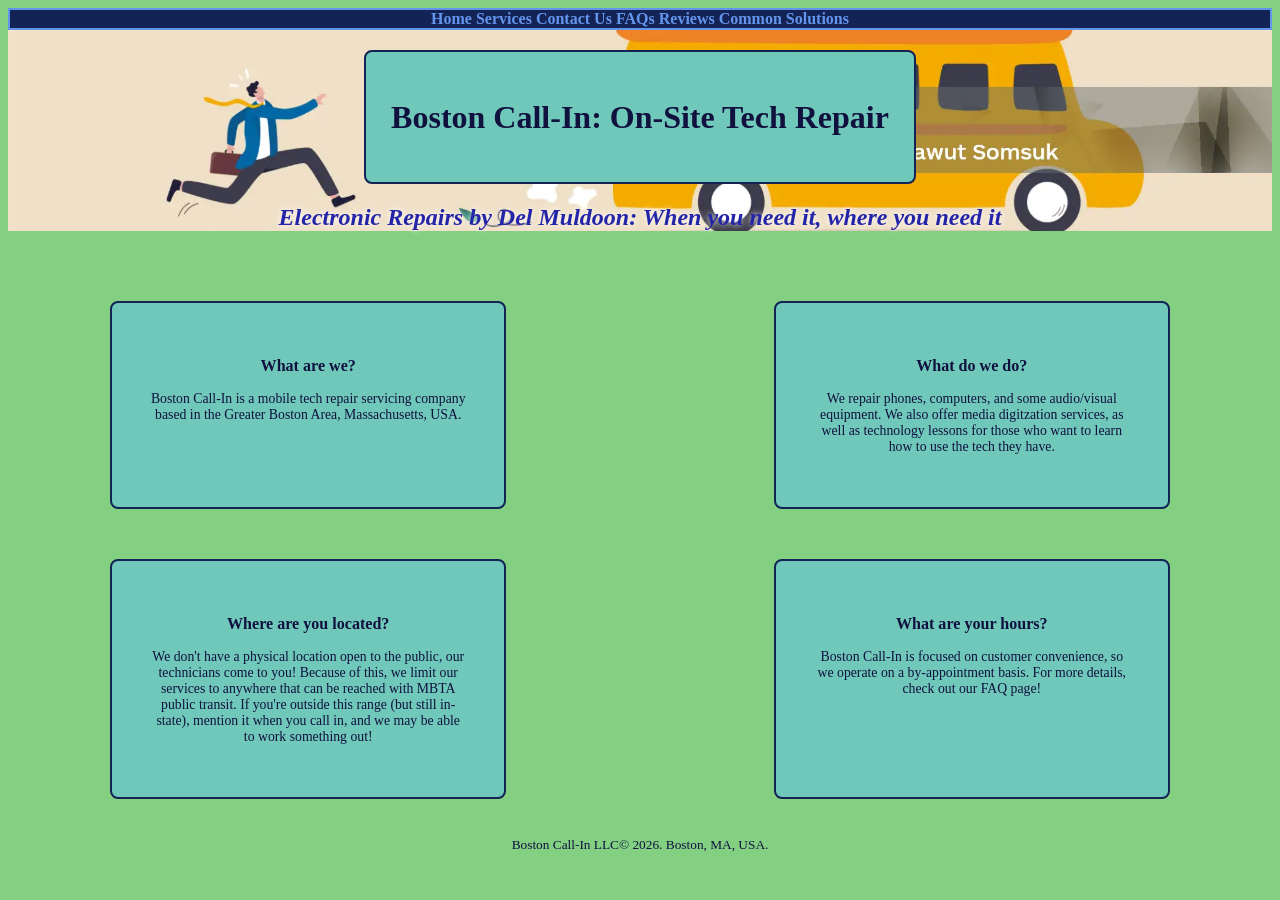
<file: index.html>
<!doctype html>
<html lang="en">
    <head>
        <meta charset="UTF-8" />
        <meta name="viewport" content="width=device-width, initial-scale=1.0" />
        <link rel="stylesheet" href="styles.css" />
        <title>Boston Call-In</title>
        <style>
            h1 {
                text-align: center;
            }
        </style>
    </head>
    <body>
        <header>
            <nav>
                <b>
                    <a href="index.html">Home</a>
                    <a href="services.html">Services</a>
                    <a href="contact.html">Contact Us</a>
                    <a href="faq.html">FAQs</a>
                    <a href="reviews.html">Reviews</a>
                    <a href="troubleshooting.html">Common Solutions</a>
                </b>
            </nav>
            <div class="bordered-div-banner">
                <div>
                    <h1><b>Boston Call-In: On-Site Tech Repair</b></h1>
                </div>
            </div>
            <div class="bannersubhead">
                <div>
                    <h2>Electronic Repairs by Del Muldoon: When you need it, where you need it</h2>
                </div>
            </div>
        </header>
        <main>
            <div class="bordered-div-home">
                <div>
                    <h3>What are we?</h3>
                    <p>
                        Boston Call-In is a mobile tech repair servicing company based in the Greater Boston Area,
                        Massachusetts, USA.
                    </p>
                </div>
                <div>
                    <h3>What do we do?</h3>
                    <p>
                        We repair phones, computers, and some audio/visual equipment. We also offer media digitzation
                        services, as well as technology lessons for those who want to learn how to use the tech they
                        have.
                    </p>
                </div>

                <div>
                    <h3>Where are you located?</h3>
                    <p>
                        We don't have a physical location open to the public, our technicians come to you! Because of
                        this, we limit our services to anywhere that can be reached with MBTA public transit. If you're
                        outside this range (but still in-state), mention it when you call in, and we may be able to work
                        something out!
                    </p>
                </div>
                <div>
                    <h3>What are your hours?</h3>
                    <p>
                        Boston Call-In is focused on customer convenience, so we operate on a by-appointment basis. For
                        more details, check out our FAQ page!
                    </p>
                </div>
            </div>
        </main>
        <br />
        <br />
        <footer>
            <small>Boston Call-In LLC&copy; 2026. Boston, MA, USA.</small>
        </footer>
    </body>
</html>
</file>
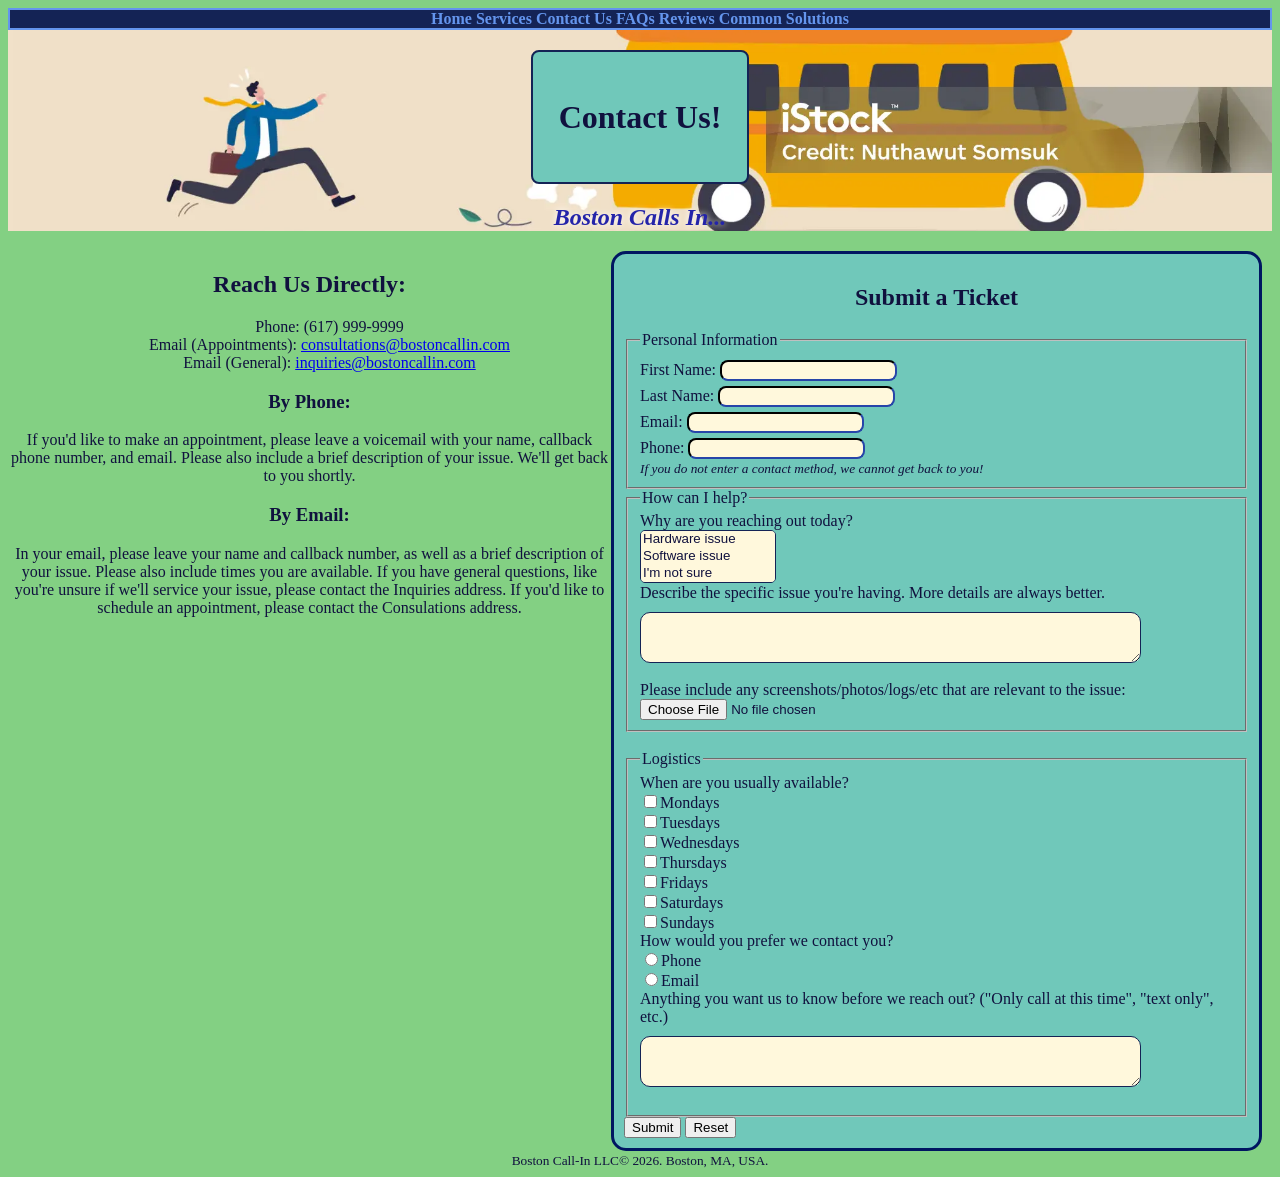
<file: contact.html>
<!doctype html>
<html lang="en">
    <head>
        <meta charset="UTF-8" />
        <meta name="viewport" content="width=device-width, initial-scale=1.0" />
        <link rel="stylesheet" href="styles.css" />
        <title>Contact Us!</title>
        <style>
        ul {
        list-style-type: none;
            }
        </style>
        <script src="script1.js"></script>
    </head>
    <body>
        <main>
            <header>
                <nav>
                    <b>
                        <a href="index.html">Home</a>
                        <a href="services.html">Services</a>
                        <a href="contact.html">Contact Us</a>
                        <a href="faq.html">FAQs</a>
                        <a href="reviews.html">Reviews</a>
                        <a href="troubleshooting.html">Common Solutions</a>
                    </b>
                </nav>
                <div class="bordered-div-banner">
                    <div>
                        <h1><b>Contact Us!</b></h1>
                    </div>
                </div>
                <div class="bannersubhead">
                    <div>
                        <h2>Boston Calls In...</h2>
                    </div>
                </div>
            </header>
            <div class="contactinfo">
                <div>
             <h2>Reach Us Directly:</h2>
            <ul list-type="none">
                <li>Phone: (617) 999-9999</li>
                <li>Email (Appointments): <a href="mailto:consultations@bostoncallin.com">consultations@bostoncallin.com</a></li>
                <li>Email (General): <a href="mailto:inquiries@bostoncallin.com">inquiries@bostoncallin.com</a></li>
            </ul>
            <h3><b>By Phone:</b></h3>
            <p>
                If you'd like to make an appointment, please leave a voicemail with your name, callback phone number,
                and email. Please also include a brief description of your issue. We'll get back to you shortly.
            </p>
            <h3><b>By Email:</b></h3>
            <p>
                In your email, please leave your name and callback number, as well as a brief description of your issue.
                Please also include times you are available. If you have general questions, like you're unsure if we'll
                service your issue, please contact the Inquiries address. If you'd like to schedule an appointment,
                please contact the Consulations address.
            </p>
                </div>
                <div>
            <form class="forme" action="https://webdevbasics.net/scripts/demo.php" method="post" novalidate> <!-- change this to tickets.php once i've figured that out -->
                <h2>Submit a Ticket</h2>
                <fieldset>
                    <legend>Personal Information</legend>
                    <label for="fName">First Name:</label>
                    <input type="text" name="fName" id="fName" required /><br />
                    <label for="lName">Last Name:</label>
                    <input type="text" name="lName" id="lName" required /><br />
                    <label for="uEmail">Email:</label>
                    <input type="email" name="uEmail" id="uEmail" /><br />
                    <label for="uPhone">Phone:</label>
                    <input type="tel" name="uPhone" id="uPhone" /><br />
                    <small><i>If you do not enter a contact method, we cannot get back to you!</i></small>
                </fieldset>
                <fieldset>
                    <legend>How can I help?</legend>
                    Why are you reaching out today?<br />
                    <select size="3" name="issuetype" id="type" required>
                    <option>Hardware issue</option>
                    <option>Software issue</option>
                    <option>I'm not sure</option>
                    <option>Tech training session</option>
                    <option>Just window shopping</option>
                    </select><br>
                    Describe the specific issue you're having. More details are always better.<br />
                    <textarea name="writein" id="writein" cols="60" rows="3" required></textarea><br />
                    Please include any screenshots/photos/logs/etc that are relevant to the issue:<br>
                    <input type=file>
                </fieldset>
                <br />
                <fieldset>
                    <legend>Logistics</legend>
                    When are you usually available?<br>
                    <input type="checkbox" name="monday" id="monday" value="yes" />Mondays<br />
                    <input type="checkbox" name="tuesday" id="tuesday" value="yes" />Tuesdays<br />
                    <input type="checkbox" name="wednesday" id="wednesday" value="yes" />Wednesdays<br />
                    <input type="checkbox" name="thursday" id="thursday" value="yes" />Thursdays<br />
                    <input type="checkbox" name="friday" id="friday" value="yes" />Fridays<br />
                    <input type="checkbox" name="saturday" id="saturday" value="yes" />Saturdays<br />
                    <input type="checkbox" name="sunday" id="sunday" value="yes" />Sundays<br />
                    How would you prefer we contact you?<br>
                    <input type="radio" name="contacttype" id="phone" value="phone" required />Phone<br />
                    <input type="radio" name="contacttype" id="email" value="email" />Email<br />
                    Anything you want us to know before we reach out? ("Only call at this time", "text only", etc.)<br>
                    <textarea name="contactnotes" id="contactnotes" cols="60" rows="3" required></textarea><br />
                </fieldset>
                <div class="buttons"><input type="submit" value="Submit" /> <input type="reset" /></div>
            </form>
                </div>
            </div>
        </main>
        <footer>
            <small>Boston Call-In LLC&copy; 2026. Boston, MA, USA.</small>
        </footer>
    </body>
</html>
</file>
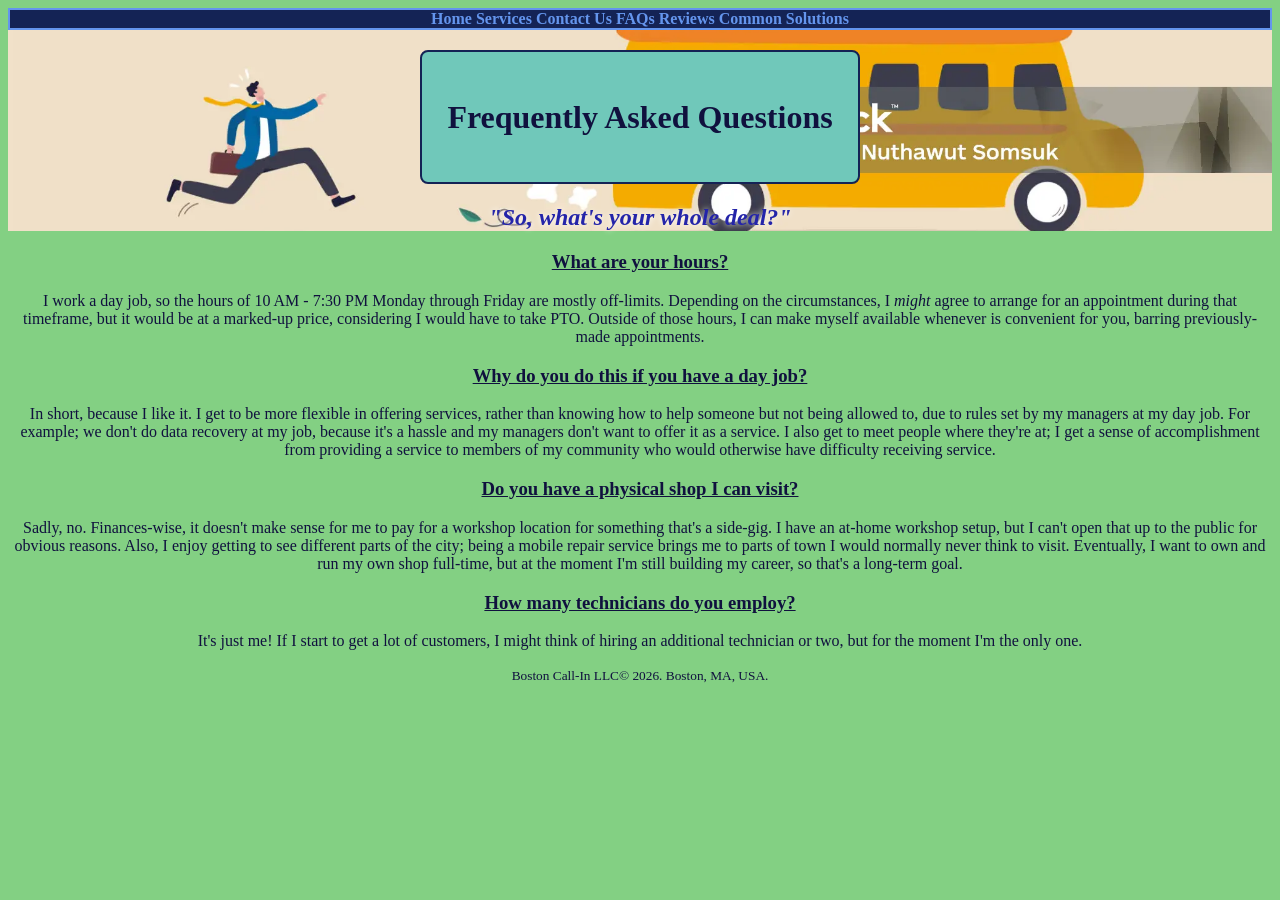
<file: faq.html>
<!doctype html>
<html lang="en">
    <head>
        <meta charset="UTF-8" />
        <meta name="viewport" content="width=device-width, initial-scale=1.0" />
        <link rel="stylesheet" href="styles.css" />
        <title>FAQs</title>
    </head>
    <body>
        <header>
            <nav>
                <b>
                    <a href="index.html">Home</a>
                    <a href="services.html">Services</a>
                    <a href="contact.html">Contact Us</a>
                    <a href="faq.html">FAQs</a>
                    <a href="reviews.html">Reviews</a>
                    <a href="troubleshooting.html">Common Solutions</a>
                </b>
            </nav>
            <div class="bordered-div-banner">
                <div>
                    <h1><b>Frequently Asked Questions</b></h1>
                </div>
            </div>
            <div class="bannersubhead">
                <div>
                    <h2>"So, what's your whole deal?"</h2>
                </div>
            </div>
        </header>
        <main>
            <div class="faqs">
                <div>
                    <h3><u>What are your hours?</u></h3>
                    <p>
                        I work a day job, so the hours of 10 AM - 7:30 PM Monday through Friday are mostly off-limits.
                        Depending on the circumstances, I <i>might</i> agree to arrange for an appointment during that
                        timeframe, but it would be at a marked-up price, considering I would have to take PTO. Outside
                        of those hours, I can make myself available whenever is convenient for you, barring
                        previously-made appointments.
                    </p>
                </div>
                <div>
                    <h3><u>Why do you do this if you have a day job?</u></h3>
                    <p>
                        In short, because I like it. I get to be more flexible in offering services, rather than knowing
                        how to help someone but not being allowed to, due to rules set by my managers at my day job. For
                        example; we don't do data recovery at my job, because it's a hassle and my managers don't want
                        to offer it as a service. I also get to meet people where they're at; I get a sense of
                        accomplishment from providing a service to members of my community who would otherwise have
                        difficulty receiving service.
                    </p>
                </div>
                <div>
                    <h3><u>Do you have a physical shop I can visit?</u></h3>
                    <p>
                        Sadly, no. Finances-wise, it doesn't make sense for me to pay for a workshop location for
                        something that's a side-gig. I have an at-home workshop setup, but I can't open that up to the
                        public for obvious reasons. Also, I enjoy getting to see different parts of the city; being a
                        mobile repair service brings me to parts of town I would normally never think to visit.
                        Eventually, I want to own and run my own shop full-time, but at the moment I'm still building my
                        career, so that's a long-term goal.
                    </p>
                </div>
                <div>
                    <h3><u>How many technicians do you employ?</u></h3>
                    <p>
                        It's just me! If I start to get a lot of customers, I might think of hiring an additional
                        technician or two, but for the moment I'm the only one.
                    </p>
                </div>
            </div>
        </main>
        <footer>
            <small>Boston Call-In LLC&copy; 2026. Boston, MA, USA.</small>
        </footer>
    </body>
</html>
</file>
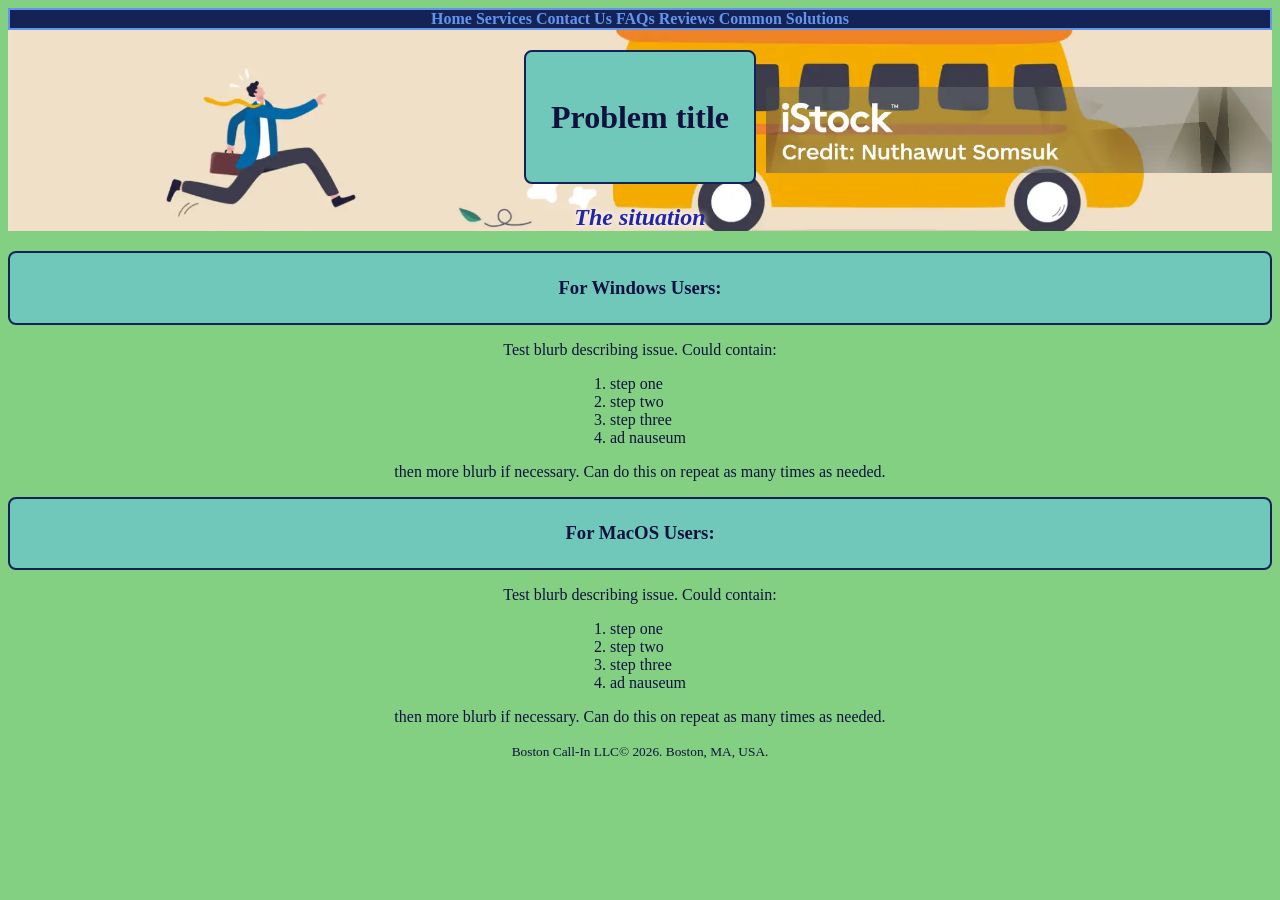
<file: hw-shutdown.html>
<!doctype html>
<html lang="en">
    <head>
        <meta charset="UTF-8" />
        <meta name="viewport" content="width=device-width, initial-scale=1.0" />
        <link rel="stylesheet" href="styles.css" />
        <!-- this is here to test if the hyperlink colors for the ts page display correctly. not intended to be fleshed out. -->
        <title>Tab Title</title>
    </head>
    <body>
        <header>
            <nav>
                <b>
                    <a href="index.html">Home</a>
                    <a href="services.html">Services</a>
                    <a href="contact.html">Contact Us</a>
                    <a href="faq.html">FAQs</a>
                    <a href="reviews.html">Reviews</a>
                    <a href="troubleshooting.html">Common Solutions</a>
                </b>
            </nav>
            <div class="bordered-div-banner">
                <div>
                    <h1><b>Problem title</b></h1>
                </div>
            </div>
            <div class="bannersubhead">
                <div>
                    <h2>The situation</h2>
                </div>
            </div>
        </header>
        <main>
            <div class="tstype">
                    <h3>For Windows Users:</h3>
            </div>
            <div class="ts-steps">
                    <p>Test blurb describing issue. Could contain:</p>
                    <ol>
                        <li>step one</li>
                        <li>step two</li>
                        <li>step three</li>
                        <li>ad nauseum</li>
                    </ol>
                    <p>then more blurb if necessary. Can do this on repeat as many times as needed.</p>
            </div>
            <div class="tstype">
                    <h3>For MacOS Users:</h3>
            </div>
            <div class="ts-steps">
                    <p>Test blurb describing issue. Could contain:</p>
                    <ol>
                        <li>step one</li>
                        <li>step two</li>
                        <li>step three</li>
                        <li>ad nauseum</li>
                    </ol>
                    <p>then more blurb if necessary. Can do this on repeat as many times as needed.</p>
            </div>
        </main>
        <footer>
            <small>Boston Call-In LLC&copy; 2026. Boston, MA, USA.</small>
        </footer>
    </body>
</html>
</file>
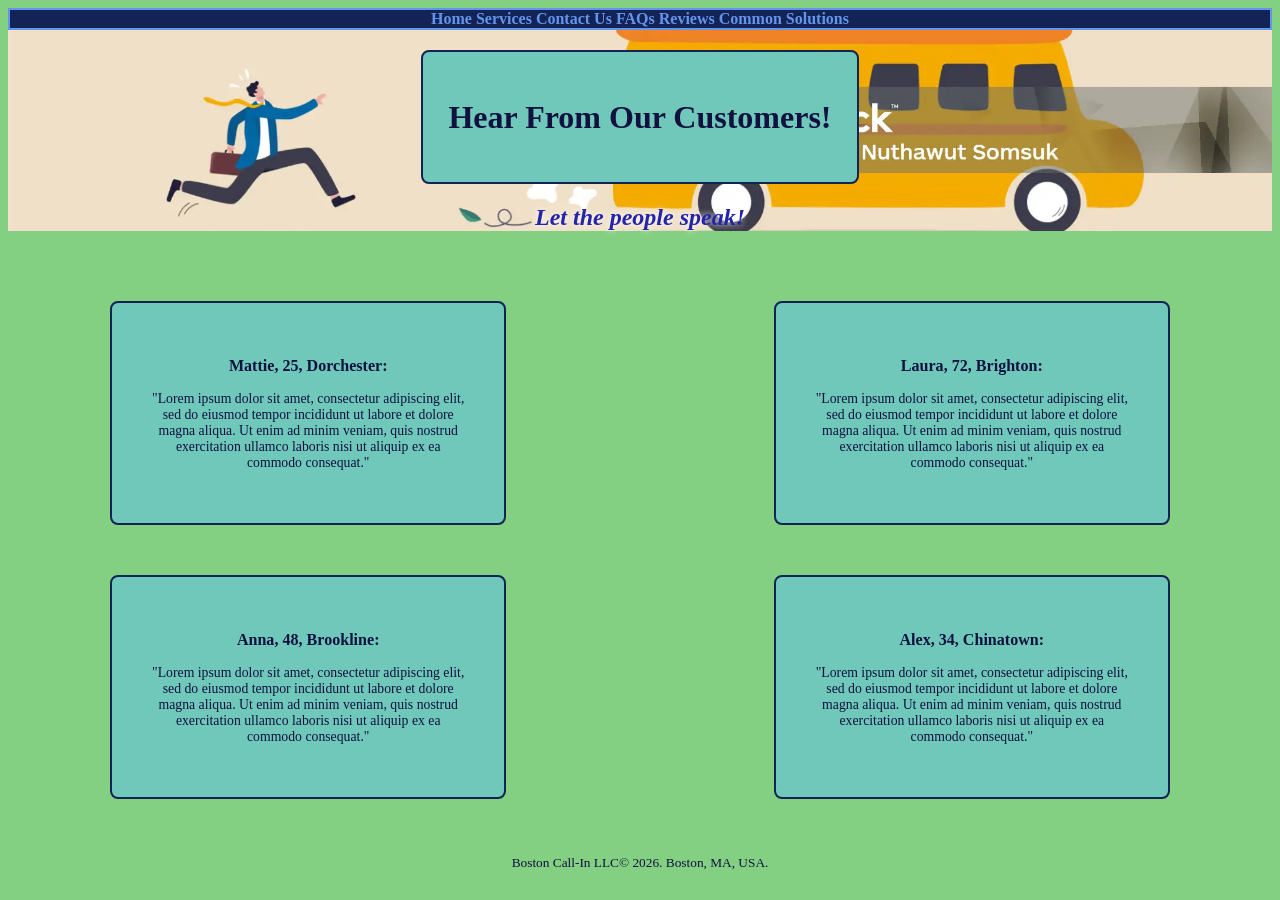
<file: reviews.html>
<!DOCTYPE html>
<html lang="en">
    <head>
        <meta charset="UTF-8" />
        <meta name="viewport" content="width=device-width, initial-scale=1.0" />
        <link rel="stylesheet" href="styles.css">
        <title>Reviews</title>
    </head>
    <body>
    <header>
            <nav>
                <b>
                    <a href="index.html">Home</a>
                    <a href="services.html">Services</a>
                    <a href="contact.html">Contact Us</a>
                    <a href="faq.html">FAQs</a>
                    <a href="reviews.html">Reviews</a>
                    <a href="troubleshooting.html">Common Solutions</a>
                </b>
            </nav>
            <div class="bordered-div-banner">
                <div>
                    <h1><b>Hear From Our Customers!</b></h1>
                </div>
            </div>
        <div class="bannersubhead">
        <div>
            <h2>Let the people speak!</h2></div></div>
        </header>
    <main>
        <div class="bordered-div-home">
                <div>
                    <h3>Mattie, 25, Dorchester:</h3>
                    <p>
                        "Lorem ipsum dolor sit amet, consectetur adipiscing elit, sed do eiusmod tempor incididunt ut
                        labore et dolore magna aliqua. Ut enim ad minim veniam, quis nostrud exercitation ullamco
                        laboris nisi ut aliquip ex ea commodo consequat."
                    </p>
                </div>
                <div>
                    <h3>Laura, 72, Brighton:</h3>
                    <p>
                        "Lorem ipsum dolor sit amet, consectetur adipiscing elit, sed do eiusmod tempor incididunt ut
                        labore et dolore magna aliqua. Ut enim ad minim veniam, quis nostrud exercitation ullamco
                        laboris nisi ut aliquip ex ea commodo consequat."
                    </p>
                </div>

                <div>
                    <h3>Anna, 48, Brookline:</h3>
                    <p>
                        "Lorem ipsum dolor sit amet, consectetur adipiscing elit, sed do eiusmod tempor incididunt ut
                        labore et dolore magna aliqua. Ut enim ad minim veniam, quis nostrud exercitation ullamco
                        laboris nisi ut aliquip ex ea commodo consequat."
                    </p>
                </div>
                <div>
                    <h3>Alex, 34, Chinatown:</h3>
                    <p>
                        "Lorem ipsum dolor sit amet, consectetur adipiscing elit, sed do eiusmod tempor incididunt ut
                        labore et dolore magna aliqua. Ut enim ad minim veniam, quis nostrud exercitation ullamco
                        laboris nisi ut aliquip ex ea commodo consequat."
                    </p>
                </div>
            </div>
        </main>
        <br>
        <br>
        <br>
    <footer>
            <small>Boston Call-In LLC&copy; 2026. Boston, MA, USA.</small>
        </footer>
    </body>
</html>
</file>
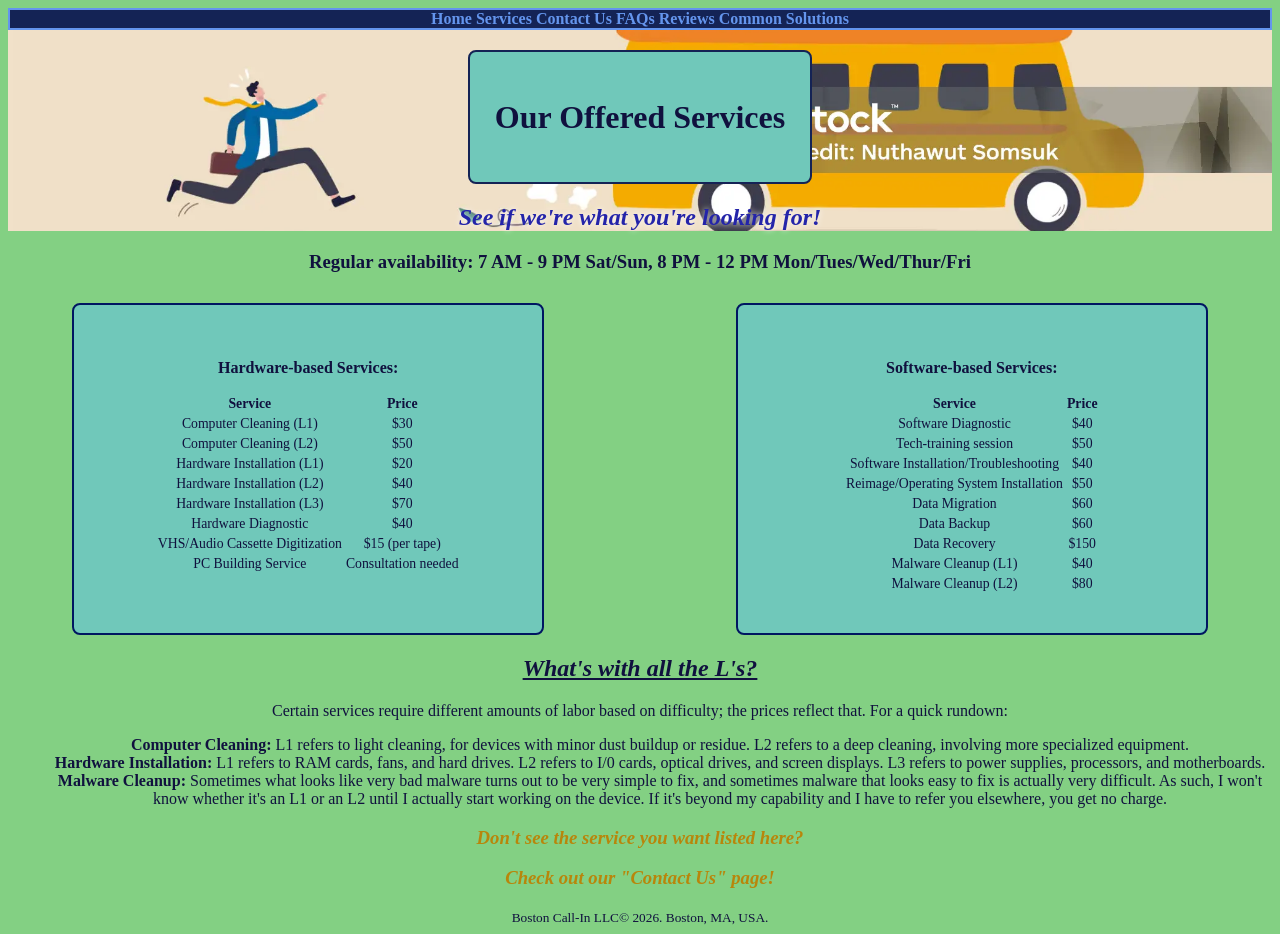
<file: services.html>
<!doctype html>
<html lang="en">
    <head>
        <meta charset="UTF-8" />
        <meta name="viewport" content="width=device-width, initial-scale=1.0" />
        <link rel="stylesheet" href="styles.css" />
        <title>Services</title>
        <style>
            h1 {
                text-align: center;
            }
            h3 {
                text-align: center;
            }
            h2 {
                text-align: center;
            }
            ul {
                text-align: center;
                list-style-type: none;
            }
        </style>
    </head>
    <body>
        <header>
            <nav>
                <b>
                    <a href="index.html">Home</a>
                    <a href="services.html">Services</a>
                    <a href="contact.html">Contact Us</a>
                    <a href="faq.html">FAQs</a>
                    <a href="reviews.html">Reviews</a>
                    <a href="troubleshooting.html">Common Solutions</a>
                </b>
            </nav>
            <div class="bordered-div-banner">
                <div>
                    <h1><b>Our Offered Services</b></h1>
                </div>
            </div>
        <div class="bannersubhead">
        <div>
            <h2>See if we're what you're looking for!</h2></div></div>
        </header>
        <main>
            <h3>Regular availability: 7 AM - 9 PM Sat/Sun, 8 PM - 12 PM Mon/Tues/Wed/Thur/Fri</h3>
            <div class="bordered-div-table">
                <div>
                    <h3>Hardware-based Services:</h3>
                    <table>
                        <tr>
                            <th>Service</th>
                            <th>Price</th>
                        </tr>
                        <tr>
                            <td>Computer Cleaning (L1)</td>
                            <td>$30</td>
                        </tr>
                        <tr>
                            <td>Computer Cleaning (L2)</td>
                            <td>$50</td>
                        </tr>
                        <tr>
                            <td>Hardware Installation (L1)</td>
                            <td>$20</td>
                        </tr>
                        <tr>
                            <td>Hardware Installation (L2)</td>
                            <td>$40</td>
                        </tr>
                        <tr>
                            <td>Hardware Installation (L3)</td>
                            <td>$70</td>
                        </tr>
                        <tr>
                            <td>Hardware Diagnostic</td>
                            <td>$40</td>
                        </tr>
                        <tr>
                            <td>VHS/Audio Cassette Digitization</td>
                            <td>$15 (per tape)</td>
                        </tr>
                        <tr>
                            <td>PC Building Service</td>
                            <td>Consultation needed</td>
                        </tr>
                    </table>
                </div>
                <div>
                    <h3>Software-based Services:</h3>
                    <table>
                        <tr>
                            <th>Service</th>
                            <th>Price</th>
                        </tr>
                        <tr>
                            <td>Software Diagnostic</td>
                            <td>$40</td>
                        </tr>
                        <tr>
                            <td>Tech-training session</td>
                            <td>$50</td>
                        </tr>
                        <tr>
                            <td>Software Installation/Troubleshooting</td>
                            <td>$40</td>
                        </tr>
                        <tr>
                            <td>Reimage/Operating System Installation</td>
                            <td>$50</td>
                        </tr>
                        <tr>
                            <td>Data Migration</td>
                            <td>$60</td>
                        </tr>
                        <tr>
                            <td>Data Backup</td>
                            <td>$60</td>
                        </tr>
                        <tr>
                            <td>Data Recovery</td>
                            <td>$150</td>
                        </tr>
                        <tr>
                            <td>Malware Cleanup (L1)</td>
                            <td>$40</td>
                        </tr>
                        <tr>
                            <td>Malware Cleanup (L2)</td>
                            <td>$80</td>
                        </tr>
                    </table>
                </div>
            </div>
            <h2><i><u>What's with all the L's?</u></i></h2>
            <p>
                Certain services require different amounts of labor based on difficulty; the prices reflect that. For a
                quick rundown:
            </p>
            <ul>
                <li>
                    <b>Computer Cleaning:</b> L1 refers to light cleaning, for devices with minor dust buildup or
                    residue. L2 refers to a deep cleaning, involving more specialized equipment.
                </li>
                <li>
                    <b>Hardware Installation:</b> L1 refers to RAM cards, fans, and hard drives. L2 refers to I/0 cards,
                    optical drives, and screen displays. L3 refers to power supplies, processors, and motherboards.
                </li>
                <li>
                    <b>Malware Cleanup:</b> Sometimes what looks like very bad malware turns out to be very simple to
                    fix, and sometimes malware that looks easy to fix is actually very difficult. As such, I won't know
                    whether it's an L1 or an L2 until I actually start working on the device. If it's beyond my
                    capability and I have to refer you elsewhere, you get no charge.
                </li>
            </ul>
            <div class="subheader">
                <div>
                    <h3><i>Don't see the service you want listed here?</i></h3>
                    <h3><i>Check out our "Contact Us" page!</i></h3>
                </div>
            </div>
        </main>
        <footer>
            <small>Boston Call-In LLC&copy; 2026. Boston, MA, USA.</small>
        </footer>
    </body>
</html>
</file>
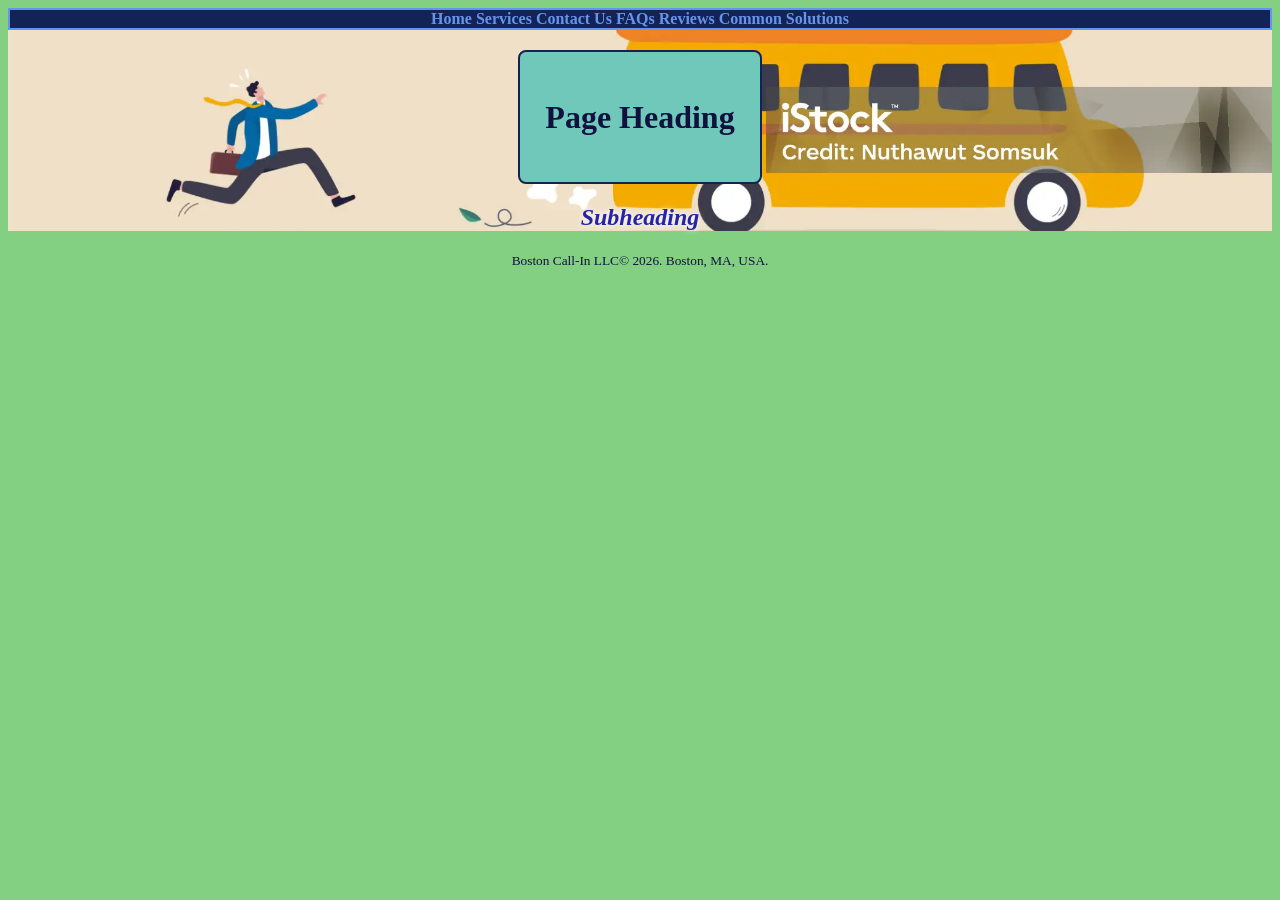
<file: template.html>
<!doctype html>
<html lang="en">
    <head>
        <meta charset="UTF-8" />
        <meta name="viewport" content="width=device-width, initial-scale=1.0" />
        <link rel="stylesheet" href="styles.css" />
        <!-- this is the template for generic pages -->
        <title>Tab Title</title>
    </head>
    <body>
        <header>
            <nav>
                <b>
                    <a href="index.html">Home</a>
                    <a href="services.html">Services</a>
                    <a href="contact.html">Contact Us</a>
                    <a href="faq.html">FAQs</a>
                    <a href="reviews.html">Reviews</a>
                    <a href="troubleshooting.html">Common Solutions</a>
                </b>
            </nav>
            <div class="bordered-div-banner">
                <div>
                    <h1><b>Page Heading</b></h1>
                </div>
            </div>
            <div class="bannersubhead">
                <div>
                    <h2>Subheading</h2>
                </div>
            </div>
        </header>
        <main>

        </main>
        <footer>
            <small>Boston Call-In LLC&copy; 2026. Boston, MA, USA.</small>
        </footer>
    </body>
</html>
</file>
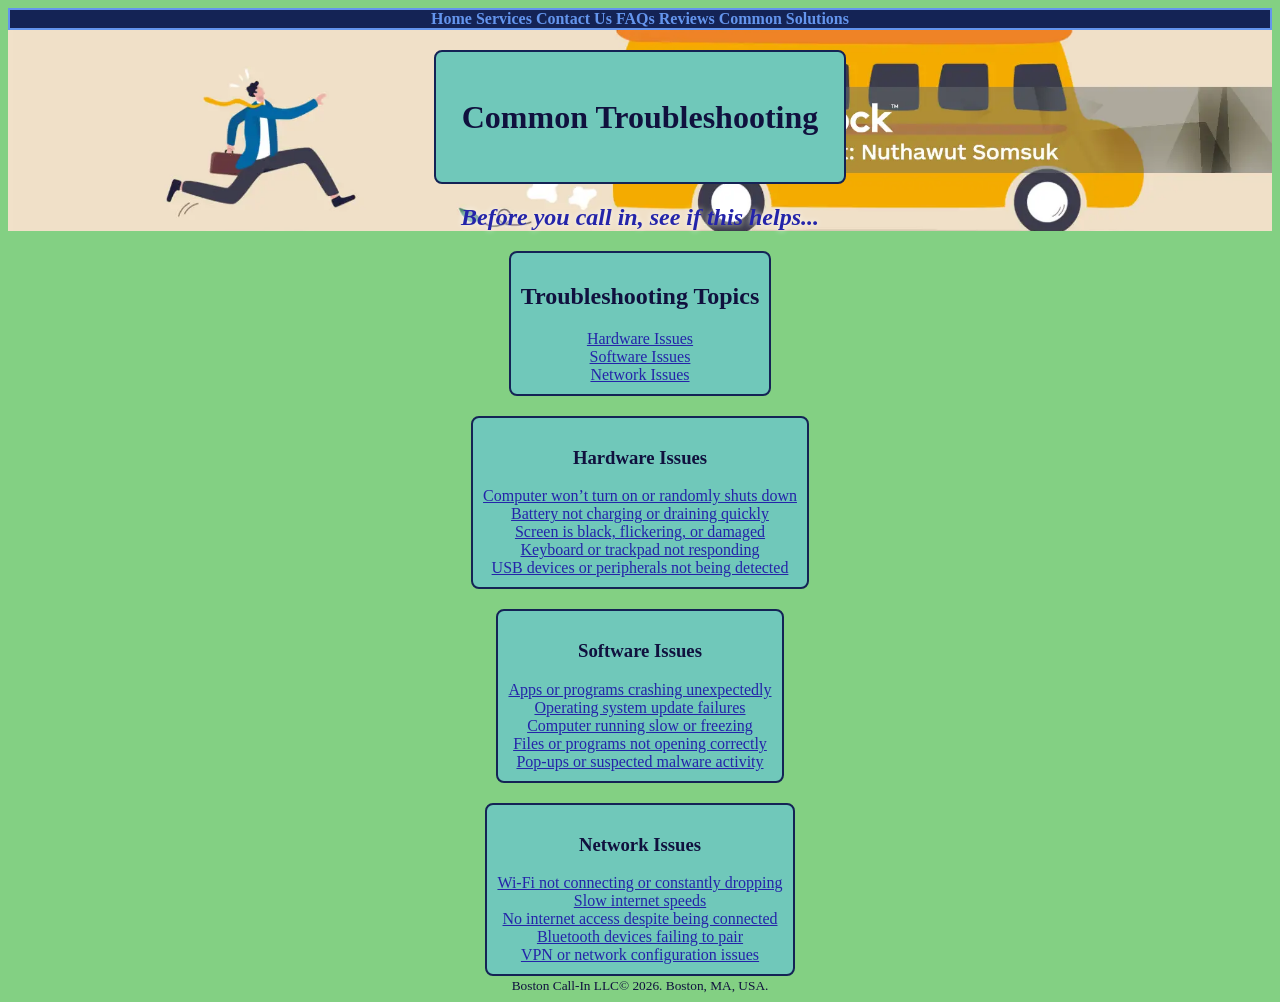
<file: troubleshooting.html>
<!doctype html>
<html lang="en">
    <head>
        <meta charset="UTF-8" />
        <meta name="viewport" content="width=device-width, initial-scale=1.0" />
        <link rel="stylesheet" href="styles.css" />
        <title>Common Solutions</title>
        <style>
            h2 {
                text-align: center;
            }
            ul {
                text-align: center;
                list-style: none;
            }
        </style>
        <!-- didn't make all the individual .html files because that is far too much for the scope of this assignment.
        I'll probably come back and fill that out on my own time at some point. For now, I just have the tstemplate.html page.-->
    </head>
    <body>
        <header>
            <nav>
                <b>
                    <a href="index.html">Home</a>
                    <a href="services.html">Services</a>
                    <a href="contact.html">Contact Us</a>
                    <a href="faq.html">FAQs</a>
                    <a href="reviews.html">Reviews</a>
                    <a href="troubleshooting.html">Common Solutions</a>
                </b>
            </nav>
            <div class="bordered-div-banner">
                <div>
                    <h1><b>Common Troubleshooting</b></h1>
                </div>
            </div>
            <div class="bannersubhead">
                <div>
                    <h2>Before you call in, see if this helps...</h2>
                </div>
            </div>
        </header>
        <main>
            <div class="tstopic">
                <div>
                    <h2>Troubleshooting Topics</h2>
                    <ul>
                        <li><a href="#hardware">Hardware Issues</a></li>
                        <li><a href="#software">Software Issues</a></li>
                        <li><a href="#network">Network Issues</a></li>
                    </ul>
                </div>
                <div>
                    <h3 id="hardware">Hardware Issues</h3>
                    <ul>
                        <li><a href="hw-shutdown.html">Computer won’t turn on or randomly shuts down</a></li>
                        <li><a href="hw-battery.html">Battery not charging or draining quickly</a></li>
                        <li><a href="hw-display.html">Screen is black, flickering, or damaged</a></li>
                        <li><a href="hw-kb.html">Keyboard or trackpad not responding</a></li>
                        <li><a href="hw-periph.html">USB devices or peripherals not being detected</a></li>
                    </ul>
                </div>
                <div>
                    <h3 id="software">Software Issues</h3>
                    <ul>
                        <li><a href="sw-appcrash.html">Apps or programs crashing unexpectedly</a></li>
                        <li><a href="sw-update.html">Operating system update failures</a></li>
                        <li><a href="sw-slow.html">Computer running slow or freezing</a></li>
                        <li><a href="sw-notopen.html">Files or programs not opening correctly</a></li>
                        <li><a href="sw-malware.html">Pop-ups or suspected malware activity</a></li>
                    </ul>
                </div>
                <div>
                    <h3 id="network">Network Issues</h3>
                    <ul>
                        <li><a href="nw-wifidrop.html">Wi-Fi not connecting or constantly dropping</a></li>
                        <li><a href="nw-slow.html">Slow internet speeds</a></li>
                        <li><a href="nw-connectno.html">No internet access despite being connected</a></li>
                        <li><a href="nw-bt.html">Bluetooth devices failing to pair</a></li>
                        <li><a href="nw-vpn.html">VPN or network configuration issues</a></li>
                    </ul>
                </div>
            </div>
        </main>
        <footer>
            <small>Boston Call-In LLC&copy; 2026. Boston, MA, USA.</small>
        </footer>
    </body>
</html>
</file>
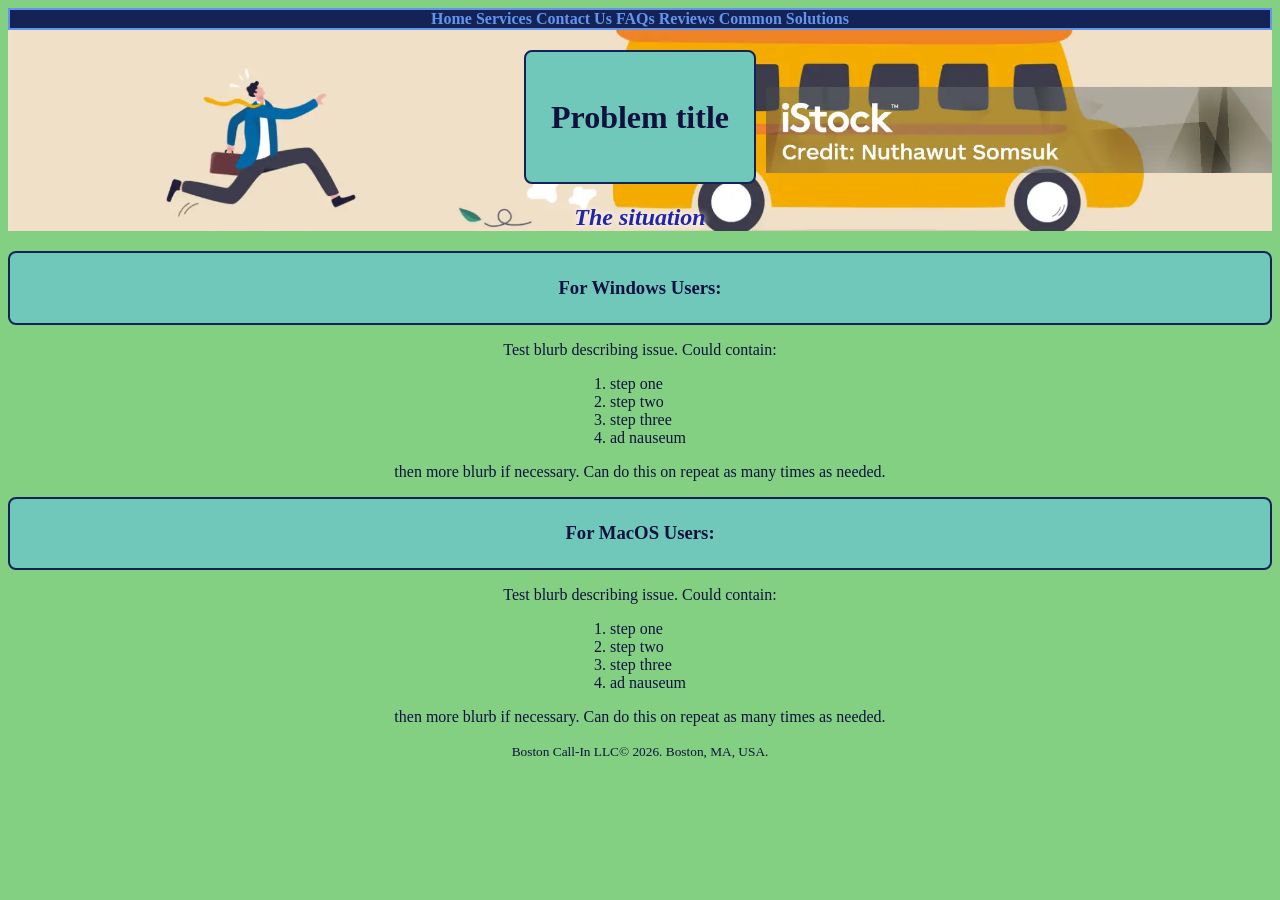
<file: tstemplate.html>
<!doctype html>
<html lang="en">
    <head>
        <meta charset="UTF-8" />
        <meta name="viewport" content="width=device-width, initial-scale=1.0" />
        <link rel="stylesheet" href="styles.css" />
        <!-- this is the template for the troubleshooting pages -->
        <title>Tab Title</title>
    </head>
    <body>
        <header>
            <nav>
                <b>
                    <a href="index.html">Home</a>
                    <a href="services.html">Services</a>
                    <a href="contact.html">Contact Us</a>
                    <a href="faq.html">FAQs</a>
                    <a href="reviews.html">Reviews</a>
                    <a href="troubleshooting.html">Common Solutions</a>
                </b>
            </nav>
            <div class="bordered-div-banner">
                <div>
                    <h1><b>Problem title</b></h1>
                </div>
            </div>
            <div class="bannersubhead">
                <div>
                    <h2>The situation</h2>
                </div>
            </div>
        </header>
        <main>
            <div class="tstype">
                    <h3>For Windows Users:</h3>
            </div>
            <div class="ts-steps">
                    <p>Test blurb describing issue. Could contain:</p>
                    <ol>
                        <li>step one</li>
                        <li>step two</li>
                        <li>step three</li>
                        <li>ad nauseum</li>
                    </ol>
                    <p>then more blurb if necessary. Can do this on repeat as many times as needed.</p>
            </div>
            <div class="tstype">
                    <h3>For MacOS Users:</h3>
            </div>
            <div class="ts-steps">
                    <p>Test blurb describing issue. Could contain:</p>
                    <ol>
                        <li>step one</li>
                        <li>step two</li>
                        <li>step three</li>
                        <li>ad nauseum</li>
                    </ol>
                    <p>then more blurb if necessary. Can do this on repeat as many times as needed.</p>
            </div>
        </main>
        <footer>
            <small>Boston Call-In LLC&copy; 2026. Boston, MA, USA.</small>
        </footer>
    </body>
</html>
</file>
<file: styles.css>
body {
    background-color: #83d083;
    color: #10113e;
}
.bordered-div-home {
    display: flex;
    flex-direction: row;
    flex-wrap: wrap;
    gap: 5%;
    text-align: center;
}

.bordered-div-home div {
    border: 2px solid #142355;
    background-color: #70c8ba;
    margin: 0 auto;
    padding: 3%;
    font-size: 86%;
    max-width: 25%;
    border-radius: 8px;
    margin-top: 50px;
}
.bordered-div-banner {
    display: flex;
    flex-direction: column;
    flex-wrap: nowrap;
    gap: 30%;
    text-align: center;
    margin-top: 20px;
}
.bordered-div-banner div {
    border: 2px solid #142355;
    background-color: #70c8ba;
    margin: 0 auto;
    padding: 2%;
    box-shadow: 0 0 10px rgba(0, 0, 0, 0, 1);
    border-radius: 8px;
}
.bordered-div-table {
    display: flex;
    flex-direction: row;
    flex-wrap: wrap;
    gap: 5%;
    text-align: center;
    margin-top: 30px;
}
.bordered-div-table table {
    margin: 0 auto;
}

.bordered-div-table div {
    border: 2px solid #001661;
    background-color: #70c8ba;
    flex-wrap: wrap;
    margin: 0 auto;
    padding: 3%;
    font-size: 86%;
    width: 31%;
    min-width: 300px;
    border-radius: 8px;
}
.forme {
    background-color: #70c8ba;
    width: 625px;
    padding: 10px;
    margin: auto;
    border: solid;
    border-radius: 15px;
    border-color: #001661;
}
input[type="text"],
input[type="email"],
input[type="tel"] {
    display: inline-flex;
    margin-top: 5px;
    color: darkgoldenrod;
    border-radius: 8px;
    border-color: #142355;
    background-color: cornsilk;
}
textarea {
    display: block;
    margin-top: 10px;
    border-radius: 10px;
    border: solid thin;
    border-color: #142355;
    background-color: cornsilk;
    color: darkgoldenrod;
}
input[type="checkbox"],
input[type="radio"] {
    accent-color: #e6aa16;
}
select {
    color: darkgoldenrod;
    background-color: cornsilk;
    border-color: #142355;
    border-radius: 5px;
    border: solid inset;
    color: #10113e;
}
.contactinfo {
    display: flex;
    margin-right: 10px;
}
.contactinfo ul {
    list-style-type: none;
    text-align: center;
}
.contactinfo h2,
h3,
p {
    text-align: center;
}
.subheader {
    color: darkgoldenrod;
}
header nav {
    text-align: center;
    color: cornflowerblue;
    border: 2px solid;
    background-color: #142355;
}
header a:visited {
    color: cadetblue;
    text-decoration: none;
}
header a:link {
    color: cornflowerblue;
    text-decoration: none;
}
header a:hover {
    color: darkgoldenrod;
    text-decoration: none;
}
header {
    background-image: url(images/ontherun.webp);
    background-image: no-repeat;
    background-size: cover;
    background-position: 50% 71%;
}
.bannersubhead h2 {
    text-align: center;
    color: #2424a9;
    text-shadow: 0 0 6px #ffffff;
    font-style: italic;
}
footer {
    text-align: center;
}
p {
    text-align: center;
}
.tstype {
    text-align: center;
    margin-top: 20px;
    border: 2px solid #142355;
    background-color: #70c8ba;
    margin: 0 auto;
    padding: 5px;
    border-radius: 8px;
}
.ts-steps {
    max-width: 600px;
    margin: 0 auto;
    text-align: center;
}
.ts-steps ol {
    list-style-position: inside;
    padding: 0;
    margin: 0 auto;
    display: inline-block;
    text-align: left;
}
.tstopic {
    display: flex;
    flex-direction: column;
    align-items: center;
    gap: 20px;
    max-width: 900px;
    margin: 0 auto;
}
.tstopic div {
    border: 2px solid #142355;
    background-color: #70c8ba;
    border-radius: 8px;
    margin: 0 auto;
    padding: 10px;
}
.tstopic ul {
    list-style: none;
    padding: 0;
    margin: 0 auto;
    text-align: center;
}
.tstopic a:visited {
    color: darkslategray;
}
.tstopic a:hover {
    color: darkgoldenrod;
}
.tstopic a:link {
    color: #2424a9;
}
</file>
